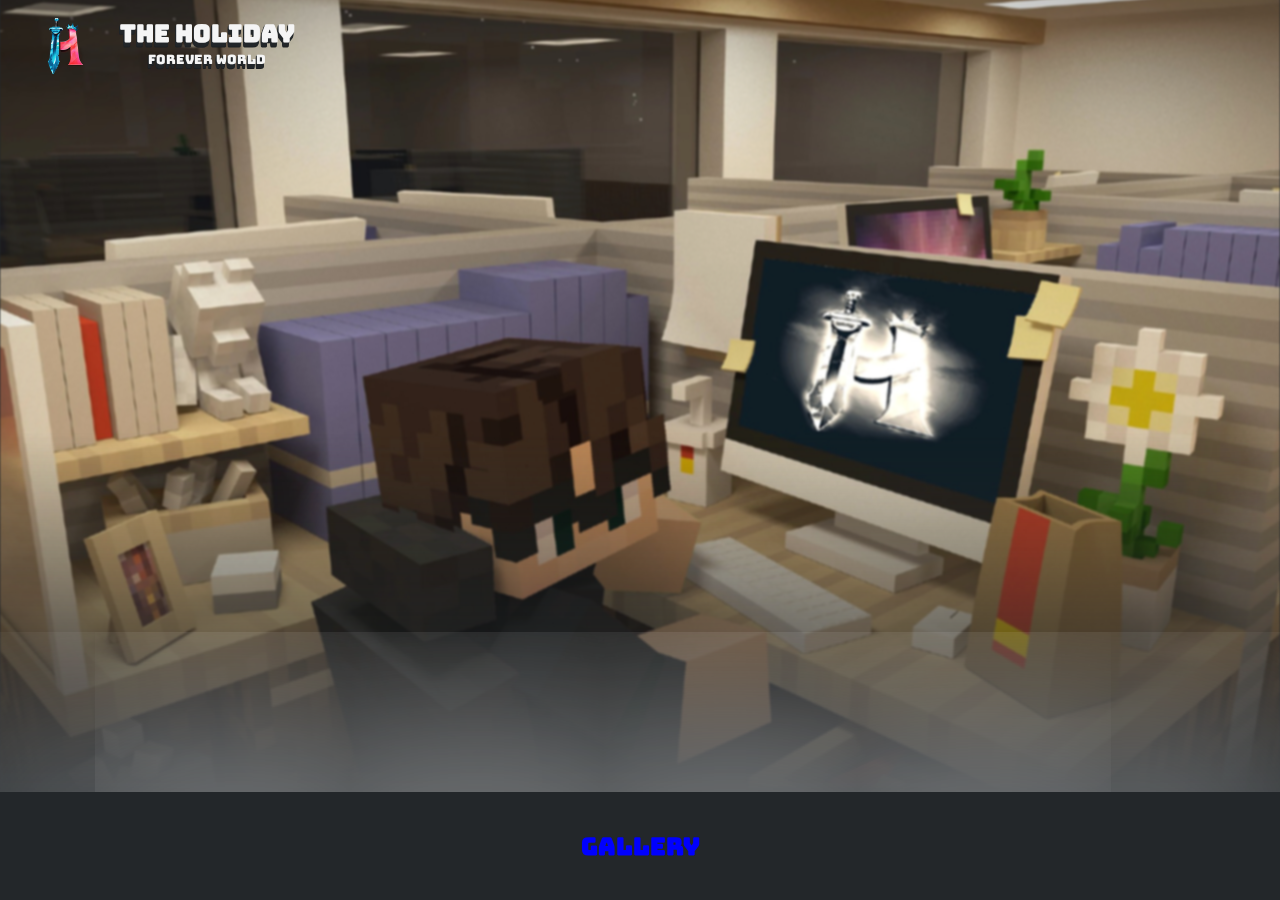
<file: index.html>
<!DOCTYPE html>
<html lang="en">

<head>
    <meta charset="UTF-8">
    <meta http-equiv="X-UA-Compatible" content="IE=edge">
    <meta name="viewport" content="width=device-width, initial-scale=1.0">
    <meta name="theme-color" content="#23272" />
    <meta name="msapplicaiton-navbutton-color" content="#23272" />
    <meta name="apple-mobile-web-app-status-bar-style" content="#23272" />
    <link href="./assets/styles.css" rel="stylesheet" type="text/css">
    <link href="./assets/images/favicon.ico" rel="icon" type="image/favicon">
    <title>The Holiday</title>
</head>

<body>
    <nav>
        <img src="./assets/images/H.png" alt="Avatar" id="navicon">
        <h1 id="title">The Holiday</h1>
        <small>Forever World</small>
    </nav>
    <div class="line">
        <div class="parallax_wrapper">

            <div class="parallax_group intro_screen" id="intro">
                <img src="./assets/images/icon.png" alt="Book" id="book">

            </div>

            <div class="parallax_group" id="group_1">
                <div class="parallax_layer base_layer">
                    <!-- <h2>Meet Holidaye</h2>
                    <p>Aloha, I'm Holidaye. I developed a Minecraft server. I coded the website.
                        And I created a community. My goal is to share a new minigame experience.
                        Play my Survival Royale server. Join my Discord server. Spread the aloha.
                    </p> -->
                </div>
                <a href="community.html">
                    <div class="parallax_layer mid_layer">

                        <div>
                            <!-- <a href="https://discord.gg/jzvyY2tFnQ" target="__blank"><img src="./assets/images/icon.png"
                                alt="Discord" id="discord"></a> -->

                            <a id="address" title="https://discord.gg/jzvyY2tFnQ" href="gallery.html">
                                <h2>Gallery</h2>
                                <span id="notice"></span>
                            </a>

                        </div>
                        <!-- <p>Join my Discord server to get started. Follow the onboarding instructions to sync your Minecraft
                        account.

                    </p> -->
                        <!-- Nothing Yet -->
                    </div>
            </div>
            </a>

            <div class="parallax_group" id="group_2">
                <div class="parallax_layer base_layer">
                    <h2>Community</h2>
                    <p>Using datapacks including Still Life and Journey, The Holiday is a world
                        of exploration and lore.
                    </p>
                </div>
                <div class="parallax_layer mid_layer">
                    <div class="wrapper">
                        <!-- <div class="sections-effect no-js">
                                <section class="section section-1">

                                </section>
                                <section class="section section-2">
                                    <p>I share a lot of my work on Patreon. Become a member to get access to cool Discord features, random in-game cosmetics, world downloads, and more.
                                    </p>
                                </section>
                                <section class="section section-3">
                                    <div id="sponsor">
                                      PATREON
                                    </div>
                                </section>
                            </div> -->
                    </div>
                </div>

                <div class="parallax_layer top_layer">
                    <h2>Patreon</h2>
                    <p>I'm in college. I study computer science and philosophy. I should have things figured out, and yet, here I am. Coding is my weakness. Sushi is my other weakness.</p>
                </div>
            </div>

            <div class="parallax_group outro_screen" id="outro">
                <!-- <a id="address" title="https://patreon.com/holidaye" href="https://patreon.com/holidaye"
                    target="__blank">asdf</a> -->
                <!-- <span id="notice"></span> -->
            </div>
                    <!-- <div class="spacer"></div> -->
        </div>

    </div>
    <script src="https://api.7games.ga/v2/api.js"></script>
    <script src="assets/script.js"></script>
</body>

</html>
</file>
<file: assets/styles.css>
@import url("https://fonts.googleapis.com/css2?family=Bungee&family=Sigmar&display=swap");
@import url("https://fonts.googleapis.com/css2?family=Boogaloo&family=Bungee&family=Sigmar&display=swap");
* {
  scroll-behavior: smooth;
  margin: 0;
  padding: 0;
}

body {
  font-family: "Bungee", cursive;
  color: whitesmoke;
  filter: blur(80%);
  animation: blur 2s both;
}

::-moz-selection {
  background: transparent;
}

::selection {
  background: transparent;
}
@keyframes blur {
  from {
    opacity: 0;
  }
  to {
    opacity: 1;
    filter: blur(0%);
  }
}
.line {
  position: relative;
}

#title {
  position: absolute;
  cursor: default;
  top: 2vh;
  left: 5em;
  text-shadow: -1px 1px 0 #23272a, -1px 2px 0 #23272a, -1px 3px 0 #23272a, -1px 4px 0 #23272a, -1px 5px 0 #1e2124;
  font-size: x-large;
  display: flex;
  justify-content: center;
  align-items: center;
}

small {
  position: absolute;
  cursor: default;
  top: 3.2rem;
  left: 11.4em;
  text-decoration: none;
  font-size: small;
  text-shadow: -1px 1px 0 #23272a, -1px 2px 0 #23272a, -1px 3px 0 #23272a, -1px 4px 0 #23272a, -1px 5px 0 #1e2124;
  transition: all 0.3s ease-in-out;
}

#book {
  position: inherit;
  display: none;
  filter: drop-shadow(-1px 5px 1000px whitesmoke);
  top: 48vh;
  scale: 0.12;
}

.parallax_wrapper {
  height: 100vh;
  overflow-x: hidden;
  overflow-y: auto;
  perspective: 300px;
  align-items: center;
  background-color: #23272a;
}
.parallax_wrapper .intro_screen {
  height: 10vh;
  margin-bottom: 1vh;
  display: flex;
  justify-content: center;
  align-items: center;
}
.parallax_wrapper .outro_screen {
  justify-content: center;
  height: auto;
  transition: all 0.3s ease-in-out;
  display: flex;
  justify-content: center;
  align-items: center;
}
.parallax_wrapper .outro_screen a {
  font-size: larger;
  margin-bottom: 20vh;
}
.parallax_wrapper a {
  text-shadow: none;
  text-decoration: none;
}
.parallax_wrapper a:hover {
  color: whitesmoke;
}
.parallax_wrapper a:visited {
  color: whitesmoke;
}
.parallax_wrapper span {
  position: inherit;
  display: flex;
  top: -6vh;
  font-size: small;
  display: flex;
  justify-content: center;
  align-items: center;
}
.parallax_wrapper .parallax_group {
  position: relative;
  height: 100vh;
  transform-style: preserve-3d;
}
.parallax_wrapper .parallax_group .parallax_layer {
  position: absolute;
  inset: 0;
  display: flex;
  justify-content: center;
  align-items: center;
}
.parallax_wrapper .parallax_group .base_layer {
  top: -30vh;
  transition: all 0.3s ease-in-out;
  transform: translateZ(-300px) scale(2);
}
.parallax_wrapper .parallax_group .base_layer p,
.parallax_wrapper .parallax_group .mid_layer p,
.parallax_wrapper .parallax_group .top_layer p {
  position: relative;
  color: smokewhite;
  top: 6rem;
  margin: 5vw;
  max-width: 40em;
  font-family: "Boogaloo", cursive;
  text-align: center;
  font-size: x-large;
}
.parallax_wrapper .parallax_group .base_layer h2,
.parallax_wrapper .parallax_group .top_layer h2 {
  position: absolute;
  text-shadow: -1px 1px 0 #23272a, -1px 2px 0 #23272a, -1px 3px 0 #23272a, -1px 4px 0 #23272a, -1px 5px 0 #1e2124;
  word-spacing: 4px;
  font-size: x-large;
  display: flex;
  justify-content: center;
  align-items: center;
}
.parallax_wrapper .parallax_group h2:hover {
  color: #0490fa;
  scale: 1.1;
  transition: all 0.1s ease-in-out;
  text-shadow: -1px 1px 0 #23272a, -1px 2px 0 #23272a, -1px 3px 0 #23272a, -1px 4px 0 #23272a, -1px 5px 0 #1e2124;
}
.parallax_wrapper .parallax_group .base_layer p:nth-child(4) {
  top: 20em;
}
.parallax_wrapper .parallax_group .base_layer h2:nth-child(3) {
  top: 2em;
}
.parallax_wrapper .parallax_group .mid_layer {
  transform: translateZ(0) scale(1);
  display: flex;
  justify-content: center;
  align-items: center;
}
.parallax_wrapper .parallax_group .section {
  cursor: default;
  position: relative;
  top: 1vh;
  padding: 5rem;
  opacity: 0;
  transition: all 0.3s ease-in-out;
  display: flex;
  justify-content: center;
  align-items: center;
}
.parallax_wrapper .parallax_group .section-1 {
  left: -8rem;
  transform: translateY(26rem);
  background-image: url(../assets/images/mvp.png);
  background-size: 4rem;
  background-position: center;
  background-repeat: no-repeat;
}
.parallax_wrapper .parallax_group .section-2 {
  top: 21vh;
  padding: 90%;
}
.parallax_wrapper .parallax_group .section p {
  position: absolute;
  top: 6vh;
  font-family: "Boogaloo", cursive;
  text-align: center;
  font-size: medium;
}
.parallax_wrapper .parallax_group .section-1.in-view,
.parallax_wrapper .parallax_group .sections-effect.no-js .section-1 {
  opacity: 1;
}
.parallax_wrapper .parallax_group .section-2.in-view,
.parallax_wrapper .parallax_group .sections-effect.no-js .section-2 {
  opacity: 1;
}
.parallax_wrapper .parallax_group .section-3.in-view,
.parallax_wrapper .parallax_group .sections-effect.no-js .section-3 {
  opacity: 1;
}
.parallax_wrapper .parallax_group .top_layer {
  justify-content: center;
  display: flex;
  justify-content: center;
  align-items: center;
  transform: translateZ(210px) scale(0.3);
}
.parallax_wrapper #intro {
  height: 25vh;
  z-index: 0;
}
.parallax_wrapper #outro {
  height: 100%;
}
.parallax_wrapper #group_1 {
  z-index: -1;
}
.parallax_wrapper #group_1 > .base_layer {
  height: 100vh;
}
.parallax_wrapper #group_1 > .base_layer::after {
  content: "";
  -webkit-mask-image: linear-gradient(to bottom, black 50%, transparent 90%);
          mask-image: linear-gradient(to bottom, black 50%, transparent 90%);
  background-size: cover;
  background-position: center;
  position: absolute;
  top: 0;
  left: 0;
  right: 0;
  bottom: 0;
  background-image: url(../assets/images/office.jpg);
  filter: blur(1px);
}
.parallax_wrapper #group_1 > .mid_layer {
  background-color: transparent;
  box-shadow: 0px -1px 200vh whitesmoke;
  filter: brightness(1.1);
  top: 62vh;
  height: 12vh;
}
.parallax_wrapper #group_2 > .base_layer {
  top: 32vh;
  height: 12vh;
  background-image: url(../assets/images/left.png);
  background-size: 24vh;
  background-position: 17%;
  background-repeat: no-repeat;
}
.parallax_wrapper #group_2 > .top_layer {
  height: 400vh;
}

@media screen and (max-width: 600px) {
  nav {
    display: none;
  }
}
nav {
  z-index: 1;
  height: 12vh;
  position: fixed;
  inset: 0;
  justify-content: flex-start;
}

#navicon {
  width: 8em;
  margin-top: 1.1vh;
}

.community #discord {
  position: relative;
  filter: drop-shadow(-1px -5px 30px #23272a);
  bottom: 5.2vh;
  scale: 0.1;
  transition: all 0.3s ease-in-out;
}

.community #discord:hover {
  transform: rotateZ(360deg);
  filter: drop-shadow(-1px 5px 300px #23272a);
  scale: 0.11;
}

.community #discord:active {
  scale: 0.1;
  filter: drop-shadow(-1px 5px 300px whitesmoke);
}

#sponsor {
  position: absolute;
  top: 12vh;
  left: 3vh;
  padding: 2rem;
  box-shadow: 0px -100px 500px #FF6666;
  border-radius: 10px;
  animation: hue 3s both infinite;
}
@keyframes hue {
  from {
    filter: hue-rotate(0deg);
  }
  to {
    filter: hue-rotate(360deg);
  }
}/*# sourceMappingURL=styles.css.map */
</file>
